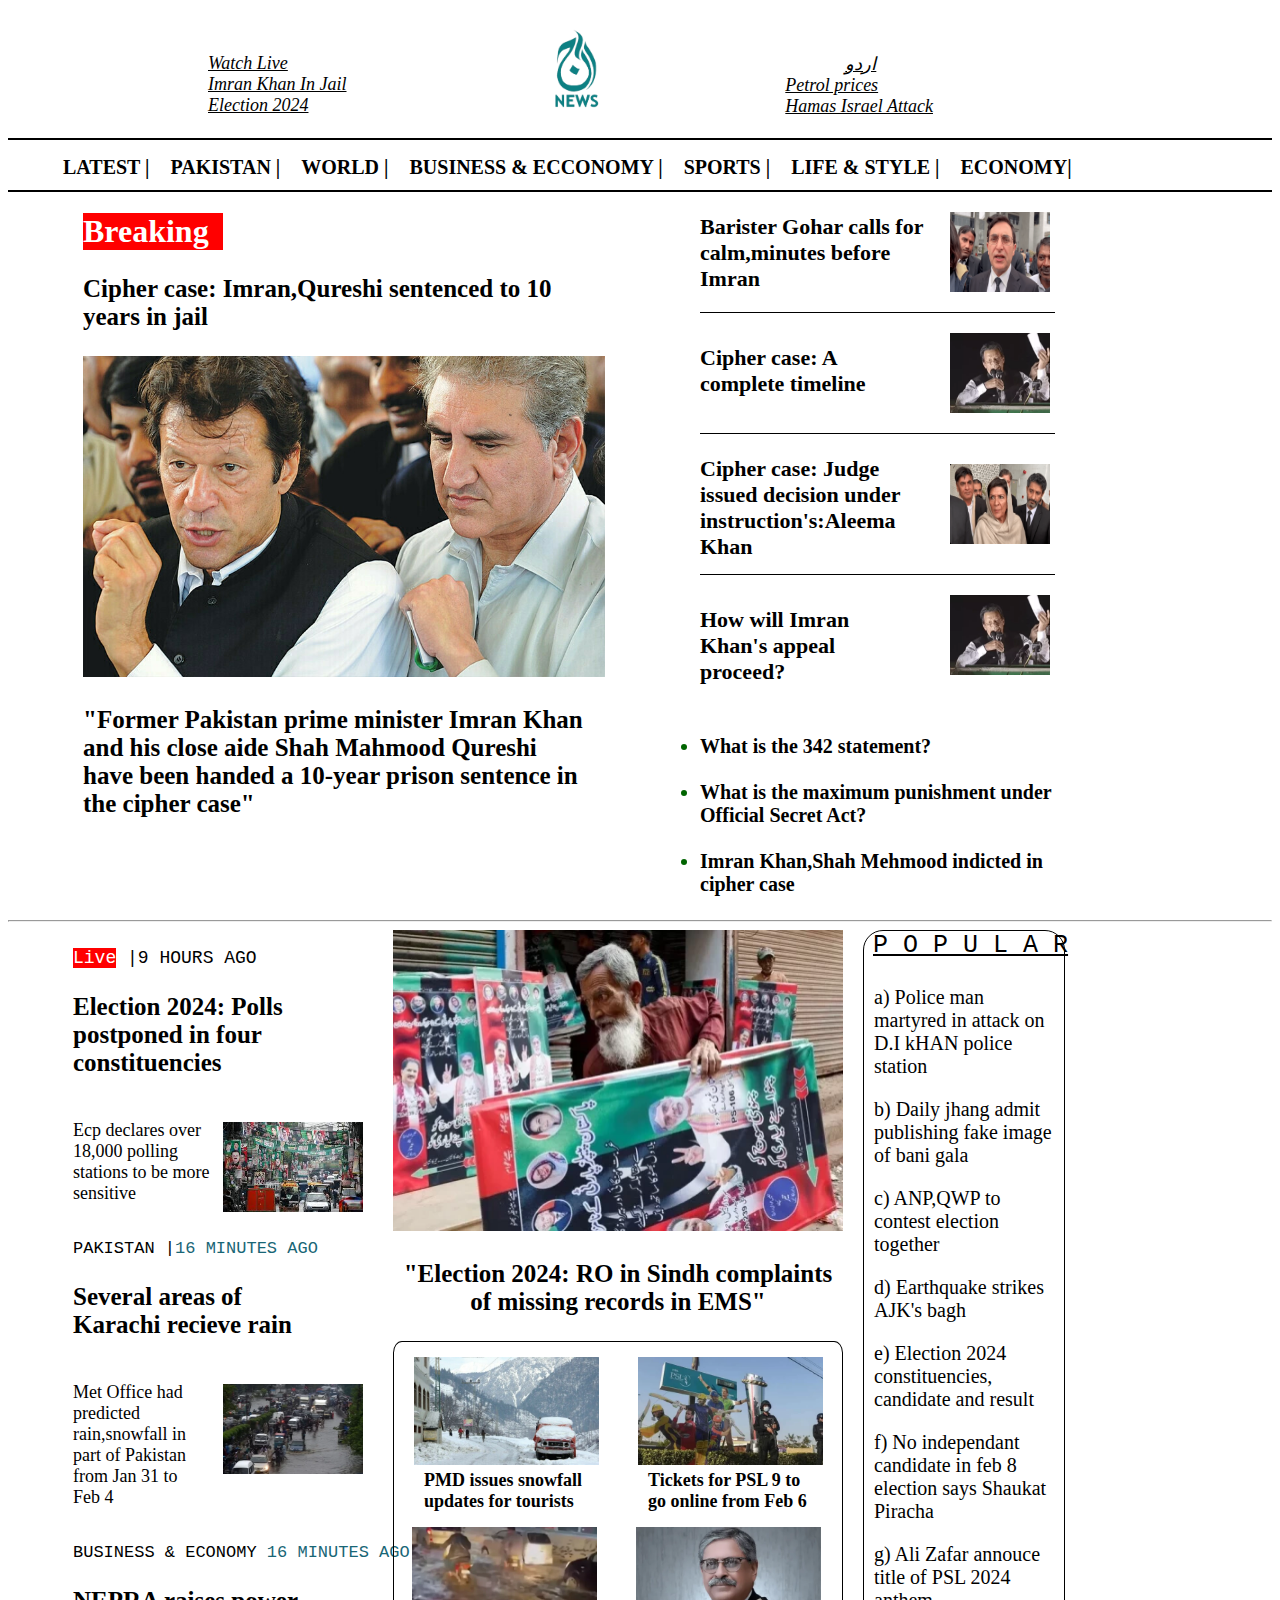
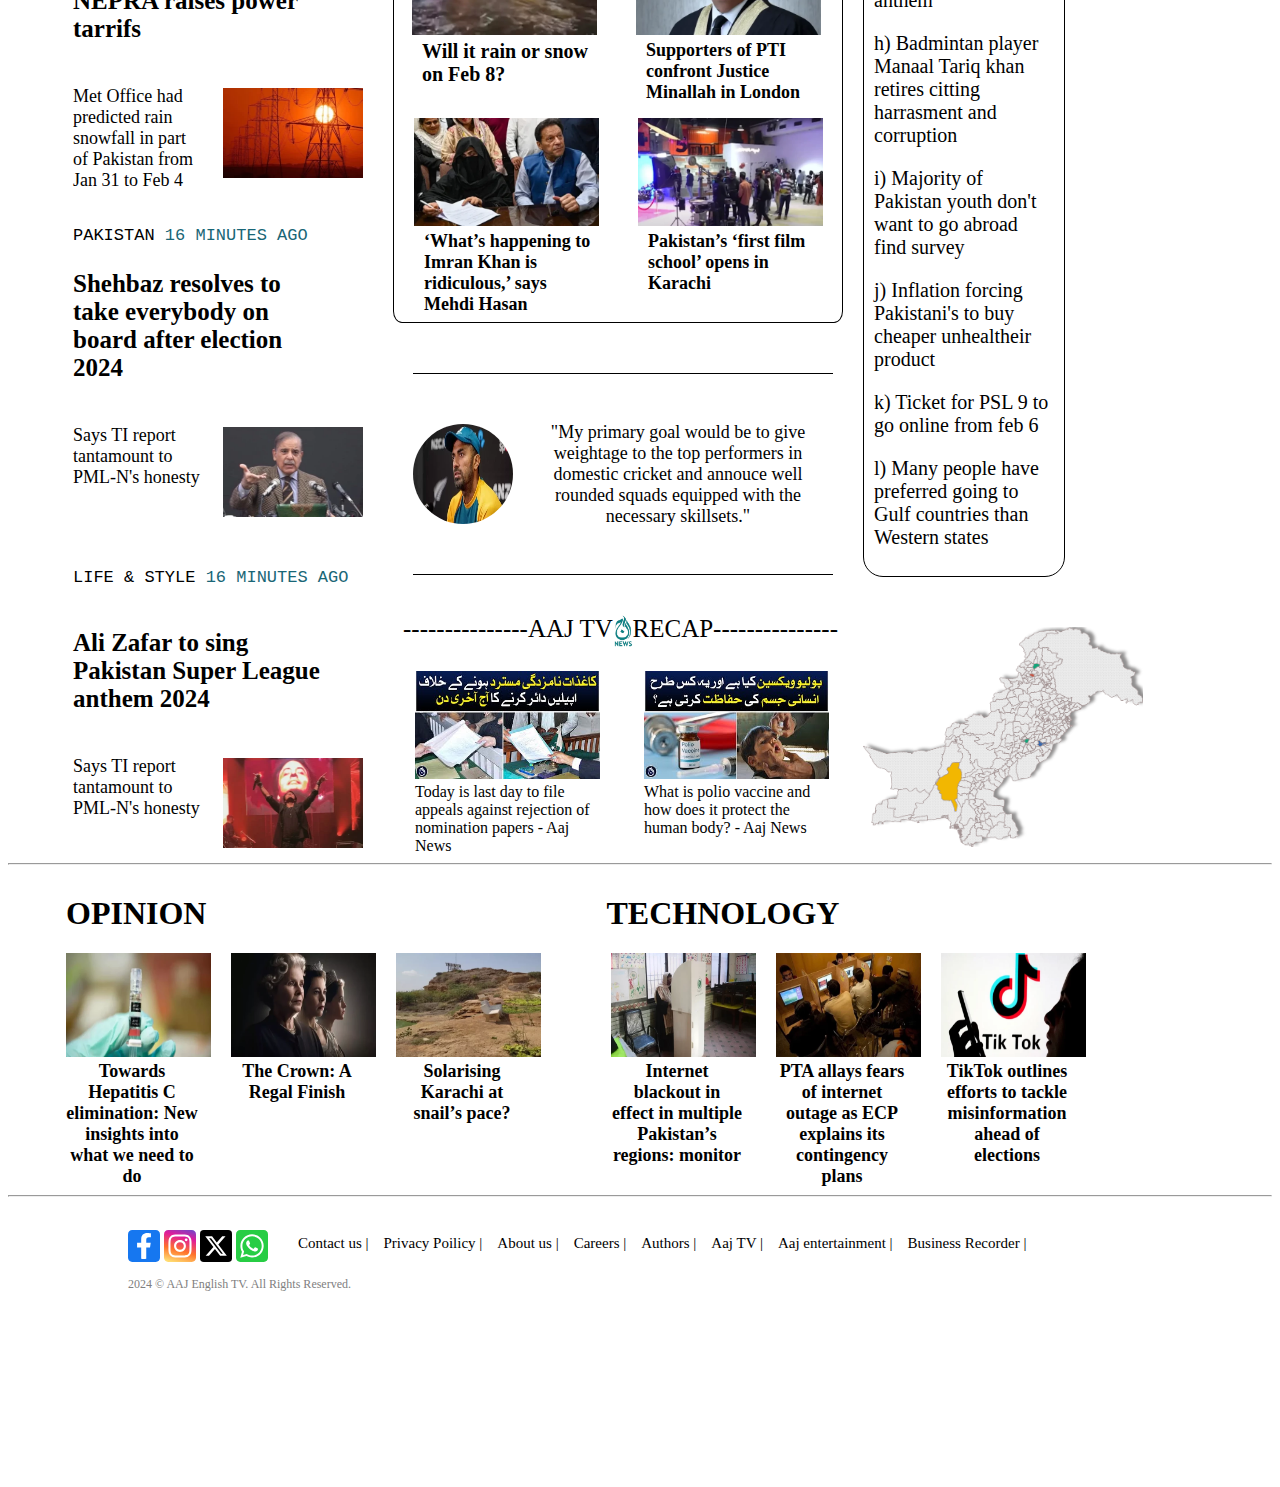
<file: aaj news.clone/index.html>
<!DOCTYPE html>
<html lang="en">

<head>
    <meta charset="UTF-8">
    <meta name="viewport" content="width=device-width, initial-scale=1.0">
    <title>Document</title>
    <link rel="stylesheet" href="style.css">


</head>

<body>
    <header>
        <div class="container">


            <div class="left">
              <u><a class="orange" href="#clone"> Watch Live</a></u><br>
              <u><a href="#clone">Imran Khan In Jail</a></u><br>
              <u><a href="#clone">Election 2024</a></u>

            </div>
            <div class=h1>
                <h1><img src="./images/logo.png" widht="100px" height="79.77px"></h1>
            </div>
            <div class="right">
               <u> <a class="orange" href="#clone">اردو</a></u><br>
              <u><a href="#clone">Petrol prices</a></u><br>
              <u> <a href="#clone">Hamas Israel Attack</a></u>

            </div>

        </div>
        <div class="line">

            <ul>
                <li>LATEST |</li>
                <li>PAKISTAN |</li>
                <li>WORLD |</li>
                <li>BUSINESS & ECCONOMY |</li>
                <li>SPORTS |</li>
                <li>LIFE & STYLE |</li>
                <li>ECONOMY|</li>

            </ul>

        </div>
    </header>
    <div class="contant">
        <div class="box1">
            <div class="breakingnews">
                <h1>Breaking</h1>
            </div>
            <div class="statement">
                <p>Cipher case: Imran,Qureshi sentenced to 10 years in jail</p>
            </div>
            <img class="main" src="./images/aaj.news wala.jpg" width="522.42" height="320.45px">
            <div class="statement">
                <p>"Former Pakistan prime minister Imran Khan and his close aide Shah Mahmood Qureshi have been handed a
                    10-year prison sentence in the cipher case"</p>
            </div>
        </div>
        <div class="box2">
            <div class="bgohar">
                <div class="para">
                    <p>Barister Gohar calls for calm,minutes before Imran </p>
                </div>
                <div class="image"><img src="./images/barrister gohar.png" width="100px" height="80px"></div>
            </div>
            <div class="cipher">
                <div class="p2">
                    <p>Cipher case: A complete timeline</p>
                </div>
                <div class="image2"><img src="./images/imran khan.webp" width="100px" height="80px"></div>
            </div>
            <div class="sister">
                <div class="p3">
                    <p>Cipher case: Judge issued decision under instruction's:Aleema Khan</p>
                </div>
                <div class="image3"><img src="./images/sister.png" width="100px" height="80px"></div>
            </div>
            <div class="imran">
                <div class="p4">
                    <p>How will Imran Khan's appeal proceed?</p>
                </div>
                <div class="image4"><img src="./images/imran khan.webp" width="100px" height="80px"></div>
            </div>
            <div class="points">
                <ul>
                    <li>What is the 342 statement?</li><br>
                    <li>What is the maximum punishment under Official Secret Act?</li><br>
                    <li>Imran Khan,Shah Mehmood indicted in cipher case</li>

                </ul>
            </div>
        </div>
    </div>
    <hr>
    <div class="contant2">
        <div class="box3">
            <div class="live">
                <pre><span>Live</span> |9 HOURS AGO</pre>
            </div>
            <div class="dark">
                <p>Election 2024: Polls postponed in four constituencies</p>
            </div>
            <div class="election">
                <div class="light">
                    <p>Ecp declares over 18,000 polling stations to be more sensitive</p>
                </div>
                <div class="elimage"><img class="polo" src="./images/electionjpg.jpg" width="140px" height="90px"></div>
            </div>
            <div class="paki">
                <pre>PAKISTAN |<span class="sp2">16 MINUTES AGO</span> </pre>
            </div>
            <div class="dark2">
                <p>Several areas of Karachi recieve rain</p>
            </div>
            <div class="area">
                <div class="light2">
                    <p>Met Office had predicted rain,snowfall in part of Pakistan from Jan 31 to Feb 4</p>
                </div>
                <div class="rainimage"><img class="rain" src="./images/rain.webp" width="140px" height="90px"></div>
            </div>
            <div class="paki2">
                <pre>BUSINESS & ECONOMY <span class="sp2">16 MINUTES AGO</span></pre>
            </div>
            <div class="dark3">
                <p>NEPRA raises power tarrifs</p>
            </div>
            <div class="nepra">
                <div class="light3">
                    <p>Met Office had predicted rain snowfall in part of Pakistan from Jan 31 to Feb 4</p>
                </div>
                <div class="nepraimage"><img class="rain" src="./images/nepra.webp" width="140px" height="90px"></div>
            </div>
            <div class="paki3">
                <pre>PAKISTAN <span class="sp2">16 MINUTES AGO</span></pre>
            </div>
            <div class="dark4">
                <p>Shehbaz resolves to take everybody on board after election 2024</p>
            </div>
            <div class="shahbaz">
                <div class="light4">
                    <p>Says TI report tantamount to PML-N's honesty </p>
                </div>
                <div class="shahbazimg"><img class="rain" src="./images/shahbaz.png" width="140px" height="90px"></div>
            </div>
            <div class="paki4">
                <pre>LIFE & STYLE <span class="sp2">16 MINUTES AGO</span></pre>
            </div>
            <div class="dark5">
                <p>Ali Zafar to sing Pakistan Super League anthem 2024</p>
            </div>
            <div class="alizafar">
                <div class="light5">
                    <p>Says TI report tantamount to PML-N's honesty </p>
                </div>
                <div class="alizafarimg"><img class="rain" src="./images/alizafarwebp.webp" width="140px" height="90px">
                </div>
            </div>
        </div>
        <div class="box4">
            <div class="ro">
                <img src="./images/roin.webp" width="450px" height="301.45px">
                <div class="stat">
                    <p>"Election 2024: RO in Sindh complaints of missing records in EMS"</p>
                </div>
            </div>
            <div class="square">
                <div class="top1">
                    <div class="pmd">
                        <img src="./images/pmd.jpg" width="185px" height="108px">
                        <p>PMD issues snowfall updates for tourists</p>
                    </div>
                    <div class="psl">
                        <img src="./images/ticket.webp" width="185px" height="108px">
                        <p>Tickets for PSL 9 to go online from Feb 6</p>
                    </div>
                </div>
                <div class="top2">
                    <div class="willrain">
                        <img src="./images/willrain.webp" width="185px" height="108px">
                        <p>Will it rain or snow on Feb 8?</p>
                    </div>
                    <div class="justice">
                        <img src="./images/justice.webp" width="185px" height="108px">
                        <p>Supporters of PTI confront Justice Minallah in London</p>
                    </div>
                </div>
                <div class="top3">
                    <div class="whathappen">
                        <img src="./images/what hapening.webp" width="185px" height="108px">
                        <p> ‘What’s happening to Imran Khan is ridiculous,’ says Mehdi Hasan</p>
                    </div>
                    <div class="firstfilm">
                        <img src="./images/first.webp" width="185px" height="108px">
                        <p>Pakistan’s ‘first film school’ opens in Karachi</p>
                    </div>
                </div>

            </div>

            <div class="wahabriaz">
                <div class="wahab">
                    <div class="wahabimg"><img src="./images/wahabwebp.webp" width="100px" height="100px"> </div>
                    <div class="wpara">
                        <p> "My primary goal would be to give weightage to the top performers in domestic cricket and
                            annouce well rounded squads equipped with the necessary skillsets."</p>
                    </div>
                </div>
            </div>
            <div class="recap">
                <div class="aajtv">---------------AAJ TV</div>
                <div class="imgaaj"><img class="recapimg" src="./images/logo.png" width="19.7px" height="32px"></div>
                <div class="aajtv">RECAP---------------</div>
            </div>
            <div class="lastbox">     
                <div class="batsymbol"> 
                    <img src="./images/KAGHAZ.jpg" width="185px" height="108px">
                    <p>Today is last day to file appeals against rejection of nomination papers - Aaj News</p>
                </div>
                <div class="vaccine">
                    <img src="./images/VACCINE.jpg" width="185px" height="108px">
                    <p>What is polio vaccine and how does it protect the human body? - Aaj News</p>
                </div>
            </div>
        </div>
        
        <div class="box5">
            <div class="square2">
                <div class="h2">
                    <pre><u>P O P U L A R</u></pre>
                </div>
                <div class="points2">
                    <div class="items">a) Police man martyred in attack on D.I kHAN police station</div>
                    <div class="items"> b) Daily jhang admit publishing fake image of bani gala </div>
                    <div class="items"> c) ANP,QWP to contest election together</div>
                    <div class="items"> d) Earthquake strikes AJK's bagh </div>
                    <div class="items"> e) Election 2024 constituencies, candidate and result</div>
                    <div class="items"> f) No independant candidate in feb 8 election says Shaukat Piracha</div>
                    <div class="items"> g) Ali Zafar annouce title of PSL 2024 anthem</div>
                    <div class="items"> h) Badmintan player Manaal Tariq khan retires citting harrasment and corruption
                    </div>
                    <div class="items"> i) Majority of Pakistan youth don't want to go abroad find survey </div>
                    <div class="items"> j) Inflation forcing Pakistani's to buy cheaper unhealtheir product </div>
                    <div class="items"> k) Ticket for PSL 9 to go online from feb 6 </div>
                    <div class="items"> l) Many people have preferred going to Gulf countries than Western states</div>


                </div>
            </div>
            <div class="map2">
                <img src="./images/map.png" width="280px" height="220px">
            </div>
        </div>

    </div>

    <hr>
    <div class="endcontainer">
        <div class="lastheaders">
           <div class="headin1"> <h1>OPINION</h1></div>
            <div class="heading2"><h1>TECHNOLOGY </h1></div>
        </div>
            <div class="lastboxes">
        <div class="con1">
            <div class="hepititas">
                <img src="./images/hepititas.webp" width="145px" height="104px">
                <p>Towards Hepatitis C elimination: New insights into what we need to do</p>
            </div>
            <div class="crown">
                <img src="./images/crown.webp" width="145px" height="104px">
                <p>The Crown: A Regal Finish</p>
            </div>
            <div class="solarrisng">
                <img src="./images/solarrising.webp" width="145px" height="104px">
                <p>Solarising Karachi at snail’s pace?</p>    

            </div>
        </div>
        <div class="con2">
            <div class="internet">
                <img src="./images/internet.webp" width="145px" height="104px">
                <p>Internet blackout in effect in multiple Pakistan’s regions: monitor</p>    

            </div>
            <div class="pta">
                <img src="./images/pta.webp" width="145px" height="104px">
                <p>PTA allays fears of internet outage as ECP explains its contingency plans</p>    

            </div>
            <div class="tiktok">
                <img src="./images/tiktok.webp" width="145px" height="104px">
                <p>TikTok outlines efforts to tackle misinformation ahead of elections</p>    

            </div>
        </div>
        </div>
    </div>
    <hr>
    <div class="footer">
        <div class="pictures">
            <div class="pic1"><img src="./images/facebook.svg" width="32" height="32"></div>
            <div class="pic3"><img src="./images/instagram.svg" width="32" height="32"></div>
            <div class="pic4"><img src="./images/x.svg" width="32" height="32"></div>
            <div class="pic5"><img src="./images/whatsapp.svg" width="32" height="32"></div>
        </div>
        <div class="lists">
            <div class="list1"><a href="#">Contact us |</a></div>
            <div class="list2"> <a href="#">Privacy Poilicy |</a></div>
            <div class="list3"> <a href="#">About us |</a> </div>
            <div class="list4"> <a href="#">Careers | </a></div>
            <div class="list5"> <a href="#">Authors | </a></div>
            <div class="list6"> <a href="#">Aaj TV |</a></div>
            <div class="list7"> <a href="#">Aaj entertainment |</a></div>
            <div class="list8"> <a href="#">Business Recorder |</a> </div>


        </div>

    </div>
    <div class="copyright"><p>2024 © AAJ English TV. All Rights Reserved. </p></div>

















</body>

</html>
</file>
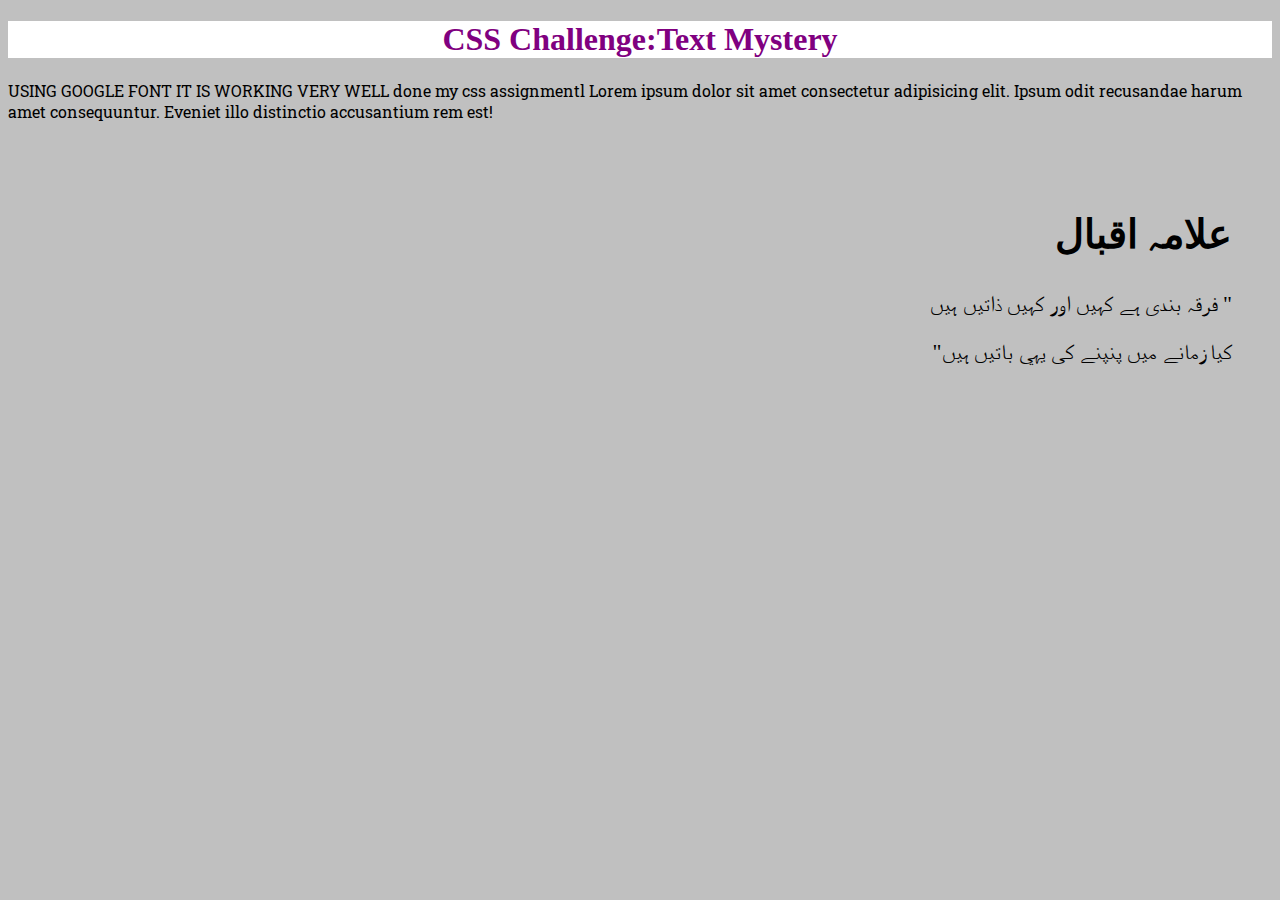
<file: ASS#2 CSS/index.html>
<!DOCTYPE html>
<html lang="en">
<head>
    <meta charset="UTF-8">
    <meta name="viewport" content="width=device-width, initial-scale=1.0">
    <title>font using ass</title>
    <link rel="preconnect" href="https://fonts.googleapis.com">
<link rel="preconnect" href="https://fonts.gstatic.com" crossorigin>
<link href="https://fonts.googleapis.com/css2?family=Roboto+Slab:wght@100..900&display=swap" rel="stylesheet">
<link rel="preconnect" href="https://fonts.googleapis.com">
    <link rel="stylesheet" href="style.css">
    
</head>
<body bgcolor="silver">
    <div><h1 class="h1">CSS Challenge:Text Mystery</h1></div>
    
    <div><p class="font"> USING GOOGLE FONT IT IS WORKING VERY WELL done my css assignmentl Lorem ipsum dolor sit amet consectetur adipisicing elit. Ipsum odit recusandae harum amet consequuntur. Eveniet illo distinctio accusantium rem est! </div>
    <div class="poetry">
        <h2>علامہ اقبال</h2>

       <p> فرقہ بندی ہے کہیں اور کہیں ذاتیں ہیں " </p>
    <p> "کیا زمانے میں پنپنے کی یہي باتیں ہیں </p>
</div>
    
    

</body>
</html>
</file>
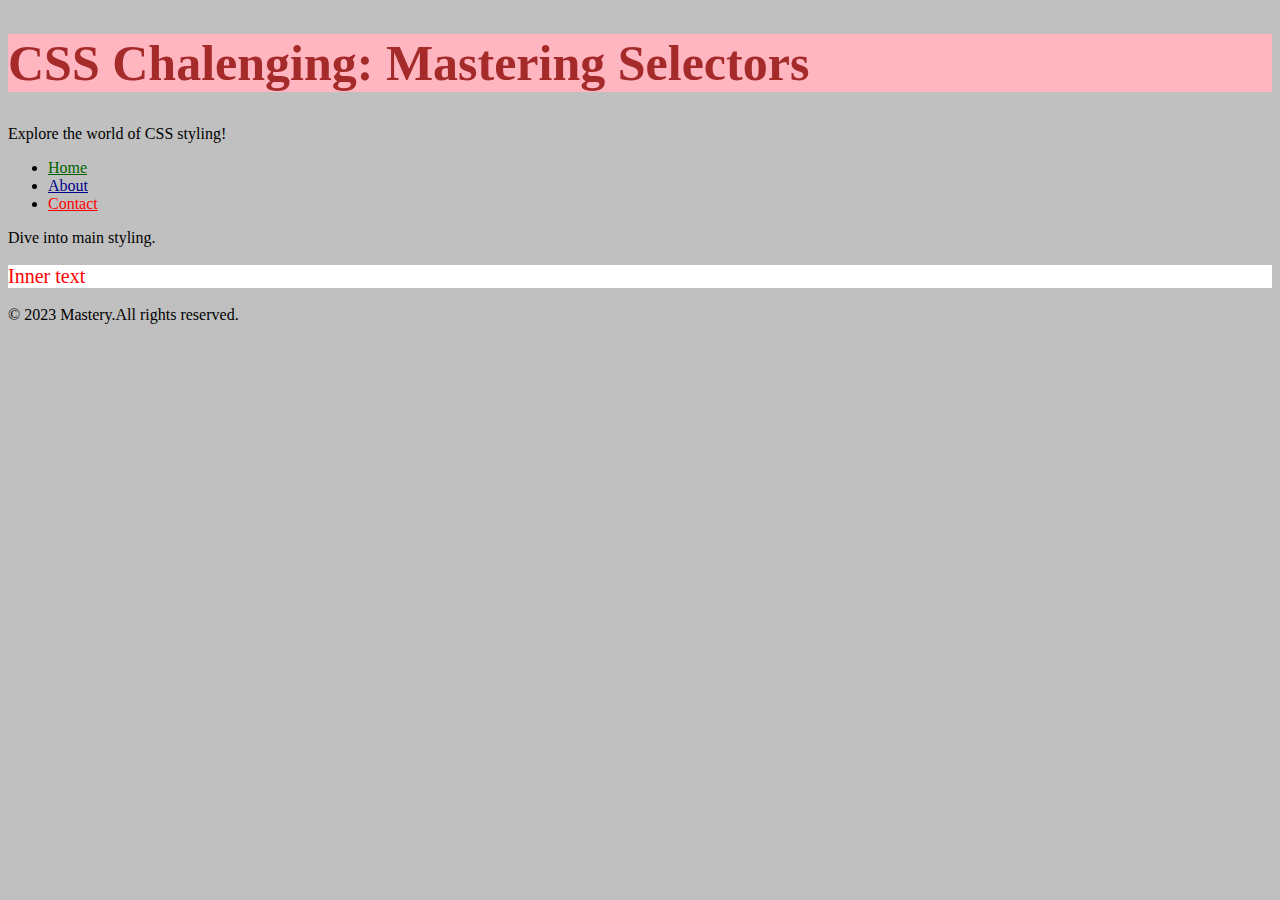
<file: css Ass#1/index.html>
<!DOCTYPE html>
<html lang="en">

<head>
    <meta charset="UTF-8">
    <meta name="viewport" content="width=device-width, initial-scale=1.0">
    <title>2nd assignment</title>
    <style>
        h1 {
            background-color: lightpink;
            color: brown;
            font-size: 50px;
        }

        .cd {
            color: red;
            background-color: white;
        
            font-size: 20px;
        }
        .green{
            color: darkgreen;
        }
        .blue{
            color: darkblue;
        }
        .red{
            color:red;
        }
    


    
    </style>
</head>

<body bgcolor="silver">
    <header>
        <h1>CSS Chalenging: Mastering Selectors</h1>
    </header>
    <main>
        <div class="ab">Explore the world of CSS styling!</div>
        <ul>
            <li><a class="green" href="index.html">Home</a></li>
            <li><a class="blue" href="page 2.html">About</a></li>
            <li><a class="red" href="page3.html">Contact</a></li>
        </ul>
        <div class="bc">Dive into main styling.</div><br>
        <div class="cd">Inner text </div><br>
        <div class="de">&#169 2023 Mastery.All rights reserved.</div>

    </main>

</body>

</html>
</file>
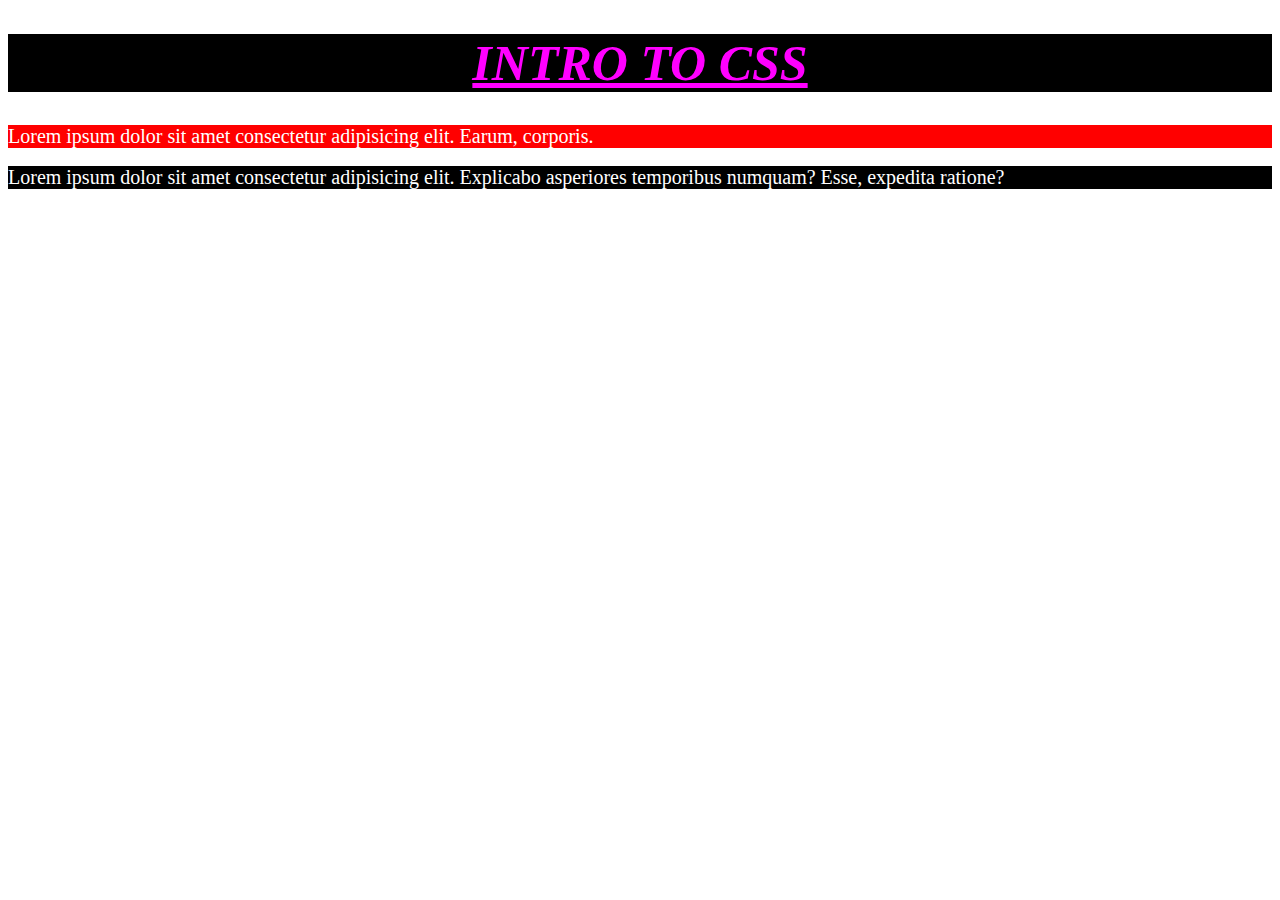
<file: css Ass#1/page 2.html>
<!DOCTYPE html>
<html lang="en">

<head>
    <meta charset="UTF-8">
    <meta name="viewport" content="width=device-width, initial-scale=1.0">
    <title>1st assignment</title>
    <style>
        h1 {
            color: magenta;
            background-color: black;
            text-align: center;
            font-size: 50px;
            font-style: italic;
            text-decoration: underline;
            /* display: inline; */
            text-transform: uppercase
        }

        .red {
            color:white;
            background-color:red;
            font-size: 20px;
            
        
        
        }
        .t{
            color: white;
            background-color: black;
            border-color: red;
            font-size: 20px;
        }
    </style>
</head>

<body>
    <h1>intro TO CSS</h1>
    <div class="red">Lorem ipsum dolor sit amet consectetur adipisicing elit. Earum, corporis.</div>
    <br>
    <div class="t">
        Lorem ipsum dolor sit amet consectetur adipisicing elit. Explicabo asperiores temporibus numquam? Esse, expedita ratione?
    </div>
</body>

</html>
</file>
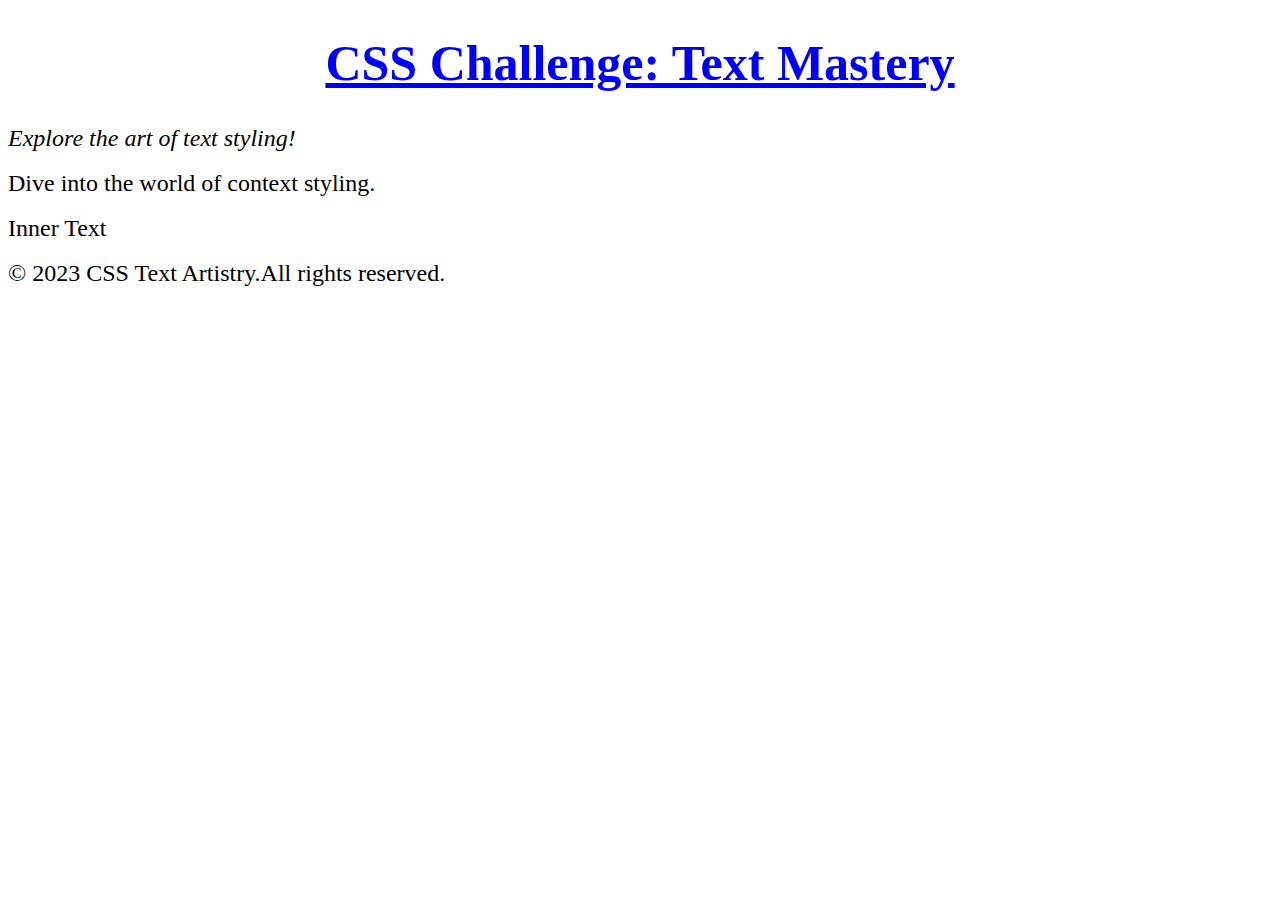
<file: css Ass#1/page3.html>
<!DOCTYPE html>
<html lang="en">

<head>
    <meta charset="UTF-8">
    <meta name="viewport" content="width=device-width, initial-scale=1.0">
    <title>3rd Assignment</title>
    <style>
        h1 {
            text-align: center;
            color: blue;
            text-underline-position: below;
            font-size: 50px;
        }

        .ts {
            font-style: italic;
            font-size: 24px;

        }

        .ps {
            font-size: 24px;

        }

        .bold {
            font-size: 24px;
        }
        .fg{
            font-size: 24px;
        }
    </style>

</head>

<body>
    <header>
        <h1><u>CSS Challenge: Text Mastery</u></h1>
    </header>
    <div class="ts">Explore the art of text styling!</div><br>
    <div class="ps">Dive into the world of context styling.</div><br>
    <div class="bold">Inner Text</div><br>
    <div class="fg">&#169 2023 CSS Text Artistry.All rights reserved.</div>


</body>

</html>
</file>
<file: aaj news.clone/style.css>
.container{
    display: flex;
    height: 130px;
}
.left{

  height: 100px;
  width: 378.66px;
  padding-top: 45px;
  text-align:left;
}
.left a{
  color: black;
  font-style: italic;
  font-size: 18px;
  padding-left: 200px;
}

.right{

    height: 100px;
    width: 378.66px;
    text-align: left;
    padding-top: 45px;
  

  
  
  }
  .right a{
    
  color: black;
  font-style: italic;
  font-size: 18px;
  padding-right: 200px;
  
  
  }
    .orange{
    color: orange;
    padding-left: 60px;
  }
  .h1{
    width: 378.66px;
    text-align: center;
    padding-right: 20px;

  }
  
  .line{
    height: 50px;
    border-top: 2px solid black;
    border-bottom: 2px solid black;

    
  }

.line ul li{
    display: inline;
    font-size: 20px;
    text-align: center;
    font-weight: bold;
    padding: 2px;
    padding-left: 15px;

}
.contant{
  display: flex;
  align-content: center;
  width: 1200px;
  height: 720px;
  padding-left: 75px;
  
}

.breakingnews{
  width: 140px;
  background-color: red;
  color: white;
}
.statement{
  width: 502px;
  font-size: 30px;
  font-weight: bold;

}

.box1{
  width: 557px;
  
}
.statement p{
  font-size: 25px;
}
.box2{
  
  width: 500px;
  padding-left: 60px;
}
.para{
  width: 250px;
  font-size: 22px;
  font-weight: bold;
  
}
.bgohar{
  
  display: flex;
  border-bottom: 1px solid black;
  height: 120px;
  width: 355px;
}
.image{
  height: 80px;
  width: 100px;
  padding-top: 20px;
}

.cipher{
  
  display: flex;
  border-bottom: 1px solid black;
  height: 120px;
  width: 355px;
}
.p2{
  width: 200px;
  font-size: 22px;
  font-weight: bold;
  padding-top: 10px;
}
.image2{
  height: 80px;
  width: 100px;
  padding-top: 20px;
  padding-left: 50px;
  
}
.sister{
  display: flex;
  border-bottom: 1px solid black;
  height: 140px;
  align-content: center;
  width: 355px;

}
.p3{ 
  width: 240px;
  font-size: 22px;
  font-weight: bold;
}
.image3{
  height: 80px;
  width: 100px;
  padding-top: 30px;
  padding-left: 10px;
}
.imran{
  display: flex;
  height: 120px;
  width: 355px;
}
.image4{
  height: 80px;
  width: 100px;
  padding-top: 20px;
  padding-left: 50px;


  
}
.p4{
  width: 200px;
  font-size: 22px;
  font-weight: bold;
  padding-top: 10px;
}
.points{
  height: 400px;
  width: 400px;
  display: flex;
  padding-top: 20px;
  
}
.points ul{

  font-size: 20px;
  font-weight: bold;
  padding: 0;
  
}
.points ul li::marker{
  color: darkgreen;
}
.contant2{
  display: flex;
  padding-left: 65px;
}
.box3{
  display: block;
}
span{
  background-color: red;
  color: white;
}
.live{
  font-size: 18px;
}
.election{
  display: flex;
  width:300px;
}
.dark{
  width: 250px;
  font-size: 25px;
  font-weight: bold;
  
}
.elimage{
  width: 140px;
  /* padding-bottom: 20px; */
  padding-top: 20px;
}
.light{
  width: 150px;
  font-weight: lighter;
  font-size: 18px;
  

}
.paki{
  font-size: 17px;
  
}
.sp2{
color:rgb(25, 102, 118);
background-color: white;


}

.dark2{
  width: 250px;
  font-size: 25px;
  font-weight: bold
  
}
.rainimage{
  width: 140px;
  padding-top: 20px;
}
.light2{
  width: 150px;
  font-weight: lighter;
  font-size: 18px;
}
.light2 p{
  width: 130px;
}

.area{
  display: flex;
  width:300px;
}
.dark3{
  width: 250px;
  font-size: 25px;
  font-weight: bold
  
}
.nepraimage{
  width: 140px;
  padding-top: 20px;
}
.light3{
  width: 150px;
  font-weight: lighter;
  font-size: 18px;
}
.light3 p{
  width: 130px;
}
.nepra{
  display: flex;
  width:300px;
}

.dark4{
  width: 250px;
  font-size: 25px;
  font-weight: bold
  
}
.shahbazimg{
  width: 140px;
  padding-top: 20px;
}
.light4{
  width: 150px;
  font-weight: lighter;
  font-size: 18px;
}
.light4 p{
  width: 130px;
}
.shahbaz{
  display: flex;
  width:300px;
  padding-bottom: 30px;
}
.paki2{
  font-size: 17px;
}
.paki3{
  font-size: 17px;
}
.paki4{
  display: flex;
  width:300px;
  font-size: 17px;
}
.dark5{
  width: 250px;
  font-size: 25px;
  font-weight: bold
  
}
.alizafarimg{
  width: 140px;
  padding-top: 20px;
}
.light5{
  width: 150px;
  font-weight: lighter;
  font-size: 18px;
}
.light5 p{
  width: 130px;
  
}
.alizafar{
  display: flex;
  width:300px;
}
.box3{
  width:320px;
  /* height: 700px; */
}
.box4{
width: 450px;

}
.stat{
  text-align: center;
  font-size: 25px;
  font-weight: bold;
}
.square{
  border: 1px solid black;
  height: 580px;
  border-radius: 2%;
}
.pmd{
  width:200px;
  font-size: 18px;
  padding-left: 20px;
  padding-top: 15px;
  font-weight: bold;


}
.pmd p{
  margin: 0;
  width: 170px;
  padding-left: 10px;
}
.psl{
  width:200px;
  font-size: 18px;
  padding-left: 24px;
  padding-top: 15px;
  font-weight: bold;


}
.psl p{
  margin: 0;
  width:170px;
  padding-left: 10px;
}
.top1{
  display: flex;
}
.willrain{
  width:200px;
  font-size: 20px;
  padding-left: 18px;
  padding-top: 15px;
  font-weight: bold;


}
.willrain p{
  margin: 0;
  width: 170px;
  padding-left: 10px;
}
.justice{
  width:200px;
  font-size: 18px;
  padding-left: 24px;
  padding-top: 15px;
  font-weight: bold;


}
.justice p{
  margin: 0;
  width: 170px;
  padding-left: 10px;
}
.top2{
  display: flex;
}

.whathappen{
  width:200px;
  font-size: 18px;
  padding-left: 20px;
  padding-top: 15px;
  font-weight: bold;


}
.whathappen p{
  margin: 0;
  width: 170px;
  padding-left: 10px;
}
.firstfilm{
  width:200px;
  font-size: 18px;
  padding-left: 24px;
  padding-top: 15px;
  font-weight: bold;


}
.firstfilm p{
  margin: 0;
  width:170px;
  padding-left: 10px;
}
.top3{
  display: flex;
}
.box5{
  padding-left: 20px;
}
.square2{
width: 200px;
height: 1245px;
border: 1px solid black;
border-radius: 20px;

}
.h2{
  font-size: 25px;
  padding-left: 5px;
  padding-left: 9px;
  margin: 0%;
  height: 35px;
}
.wahab{
  border: 1px solid black;
  height: 200px;
  border-left: none;
  border-right: none;
  width: 420px;
  display: flex;
  height: 200px;
}
.wahabriaz{
  padding-top: 50px;
  padding-left: 20px;
  
}
.wahabimg img{
  border-radius:50%;
}
.wahabimg{
  padding-top: 50px;
}
.wpara{
  padding-top: 30px;
  padding-left: 10px;
  font-size: 18px;
  text-align: center;
}
.square2 pre{
  margin: 0%;
  
}
.points2{
  padding-top: 20px;
  width:200px;
  font-size: 20px;
  display: flex;
  flex-direction: column;
  gap: 20px;
}
.items{
  width: 180px;
  padding-left: 10px;
  

}
.recap{
  padding-top: 40px;
  display: flex;
  font-size: 25px;
  padding-left: 10PX;

}

.aajtv{
  color: black;
  background-color: white;
  padding-top: 0px;

}
.lastbox{
  display: flex;
  padding-top: 18px;
  padding-left: 22px;
}
.batsymbol{
  width:200px;
}
.batsymbol p{
  width:180px;
  margin: 0;
  
}
.vaccine{
  width:200px;
  padding-left: 30px;
}
.vaccine p{
  width:180px;
  margin: 0;
  
}
.map2{
  padding-top: 50px;

}

.hepititas{
  width: 145px;
  

}
.hepititas p {
  text-align: center;
  width: 132px;
  font-size: 18px;
  font-weight: 550;
  margin: 0;
}
.crown{
  width: 145px;
  padding-left: 20px;
}
.crown p{
  text-align: center;
  width: 132px;
  font-size: 18px;
  font-weight: 550;
  margin: 0;
}
.solarrisng{
  width: 145px;
  padding-left: 20px;
}
.solarrisng p{
  text-align: center;
  width: 132px;
  font-size: 18px;
  font-weight: 550;
  margin: 0;
}
.con1{
  display: flex;
  margin: 0;
}
.lastheaders{
  display: flex;

}
.lastboxes{
  display: flex;
}
.internet{
  width: 145px;
  

}
.internet p {
  text-align: center;
  width: 132px;
  font-size: 18px;
  font-weight: 550;
  margin: 0;
}
.pta{
  width: 145px;
  padding-left: 20px;
}
.pta p{
  text-align: center;
  width: 132px;
  font-size: 18px;
  font-weight: 550;
  margin: 0;
}
.tiktok{
  width: 145px;
  padding-left: 20px;
}
.tiktok p{
  text-align: center;
  width: 132px;
  font-size: 18px;
  font-weight: 550;
  margin: 0;
}
.con2{
  display: flex;
  padding-left: 70px;
}
.heading2{
  padding-left: 400px;
}
.pictures{
  display: flex;
  padding-left: 120px;
  padding-top: 25px;
  height: 60px;
}
.pic2{
  padding-left: 4px;
}
.pic3{
  padding-left: 4px;
}.pic4{
  padding-left: 4px;
}
.pic5{
  padding-left: 4px;
}
.footer{
  display: flex;
  height: 60px;
}
.lists{
  display: flex;
  padding-top: 30px;
  padding-left: 30px;
  font-size: 15px;
  height: 60px;
}
.list2{
  padding-left: 15px;

}
.list3{
  padding-left: 15px;

}.list4{
  padding-left: 15px;

}.list5{
  padding-left: 15px;

}.list6{
  padding-left: 15px;

}
.list7{
  padding-left: 15px;

}
.list8{
  padding-left: 15px;

}
.list9{
  padding-left: 15px;

}
a{
  color: black;
  text-decoration: none;
}
.copyright{
  padding-left: 120px;
  font-size: 12px;
  color: gray;
  height: 200px;

}
.endcontainer{
  padding-left: 58px;
}
</file>
<file: ASS#2 CSS/style.css>
h1{
    text-align: center;
    color:purple;
background-color: white;}
 
.poetry{
    text-align: right;
    font-size: 22px;
    padding: 40px;
}

.font{
  font-family: "Roboto Slab", serif;
  font-optical-sizing: auto;
  font-weight: weight;
  font-style: normal;
}
h2{
  
    font-family: "Noto Nastaliq Urdu", serif;
    font-optical-sizing: auto;
    font-weight: weight;
    font-style: normal;
    text-align: right;
    font-size: 40px;
  }
</file>
